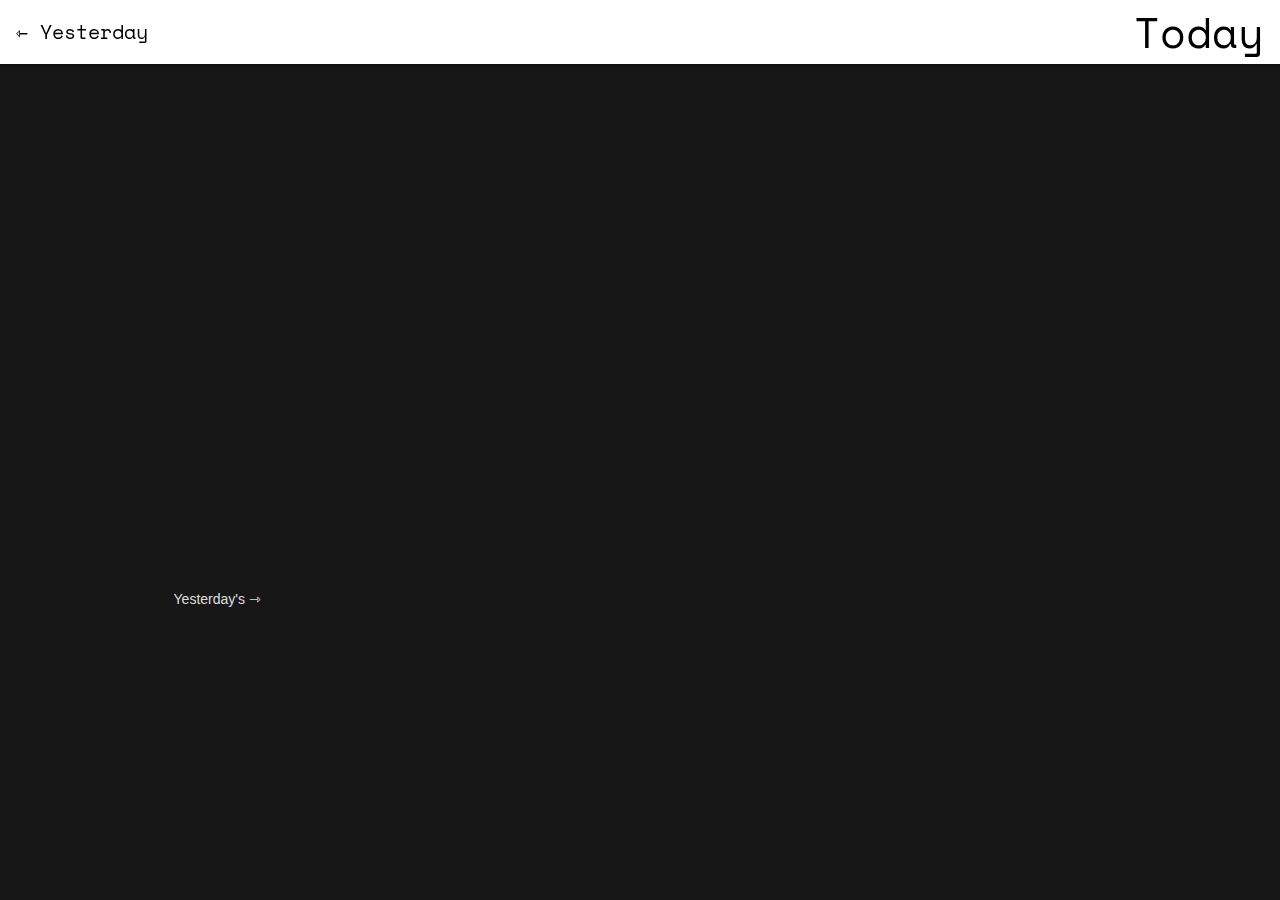
<file: NASA  APOD/www/index.html>
<!DOCTYPE html>
<html>
    <head>
        <title>NASA APOD</title>
        <meta charset="UTF-8">
        <link rel="stylesheet" href="css/framework7.min.css">
        <link rel="stylesheet" href="css/styles.css">
    </head>
    
    <body class="theme-dark">
        <!-- app root-->
        <div id="app">
            <!--Your main view-->

            <div class="view view-main">
                <!--Your first page-->
                
                    <div class="navbar color-theme-white">
                        <div class="navbar-inner">
                            <div class="left">
                                <a class="link" href="/page2/"> &#8701; Yesterday</a>
                            </div>
                            <div class="right">
                                <a href="index.html" class="link">Today</a>
                            </div>
                        </div>
                    </div>
                    <div class="page" data-name="home">
                        <div class="page-content">
                            <h1 id="td-title"></h1>
                            <h3 id="td-copyright"></h3>

                            <div class="grid-parent"> 
                                <div class="item-1">
                                    <a class="link popover-open" href="#" data-popover=".popover-about">
                                        <img id="td-image">
                                    </a>
                                </div>
                                <!-- <div class="item-2">
                                    <h3 id="td-copyright"></h3>
                                </div> -->
                                <div class="item-2">
                                    Yesterday's &#8702;
                                </div>
                                <div class="item-3">
                                    <h3 id="yd-title"></h3>
                                    <p id="yd-copyright"></p>
                                    <img id="yd-image">
                                </div>
                                <div class="item-4">
                                    <p id="yd-explanation"></p>
                                </div>
                            </div>
                        </div>
                    </div>
                </div>
                <div class="popover popover-about">
                        <div class="popover-inner">
                          <div class="block">
                            <h3>About</h3>
                            <p id="td-explanation"></p>
                          </div>
                        </div>
                      </div>
            </div>
        </div>
        <!--Framwork7 Library-->
        <script src="js/framework7.min.js"></script>
        <!--NASA APOD-->
        <script src="js/apodapp.js"></script>
        <script src="js/apodapp-altpage.js"></script>
        <!--Your own Javascript-->
        <script src="js/scripts.js"></script>
    </body>
</html>
</file>
<file: NASA  APOD/www/css/styles.css>
@import url('https://fonts.googleapis.com/css?family=Oxygen');
@import url('https://fonts.googleapis.com/css?family=Space+Mono');

*{
    box-sizing: border-box;
}

body, html{
    height: 100%;
    margin: 0;
}

h1{
    text-align: center;
    padding: 0.833em;
    font-family: 'Oxygen Mono';

}

img{
    width: 100%;
}

.navbar{
    font-family: 'Space Mono', monospace;
}

.left{
    color: black;
}

.right{
    color: black;
    font-size: 2.083em;
}

.grid-parent{
    grid-template-columns: repeat(3, 1fr);
    grid-template-rows: repeat(2, 1fr);
    grid-gap: 0.833em;
    display: grid;
    padding: 0.833em;
}

.item-1{
    grid-column: 1/span 3;
    grid-row: 1;
}


.item-2{
    grid-column: 1/span 1;
    grid-row: 2;
    text-align: center;
    padding-top: 14.167em;    ;
}
.item-3{
    grid-column: 2/span 2;
    grid-row: 2;
    text-align: right;
    
}


.item-4{
    grid-column: 1/span 3;
    grid-row: 3;
}

.popover-inner{
    background-color: #664A50;
    color: #D3D4F4;
}

.popover-inner .block h3{
    text-decoration: underline;
    text-align: center;
}
</file>
